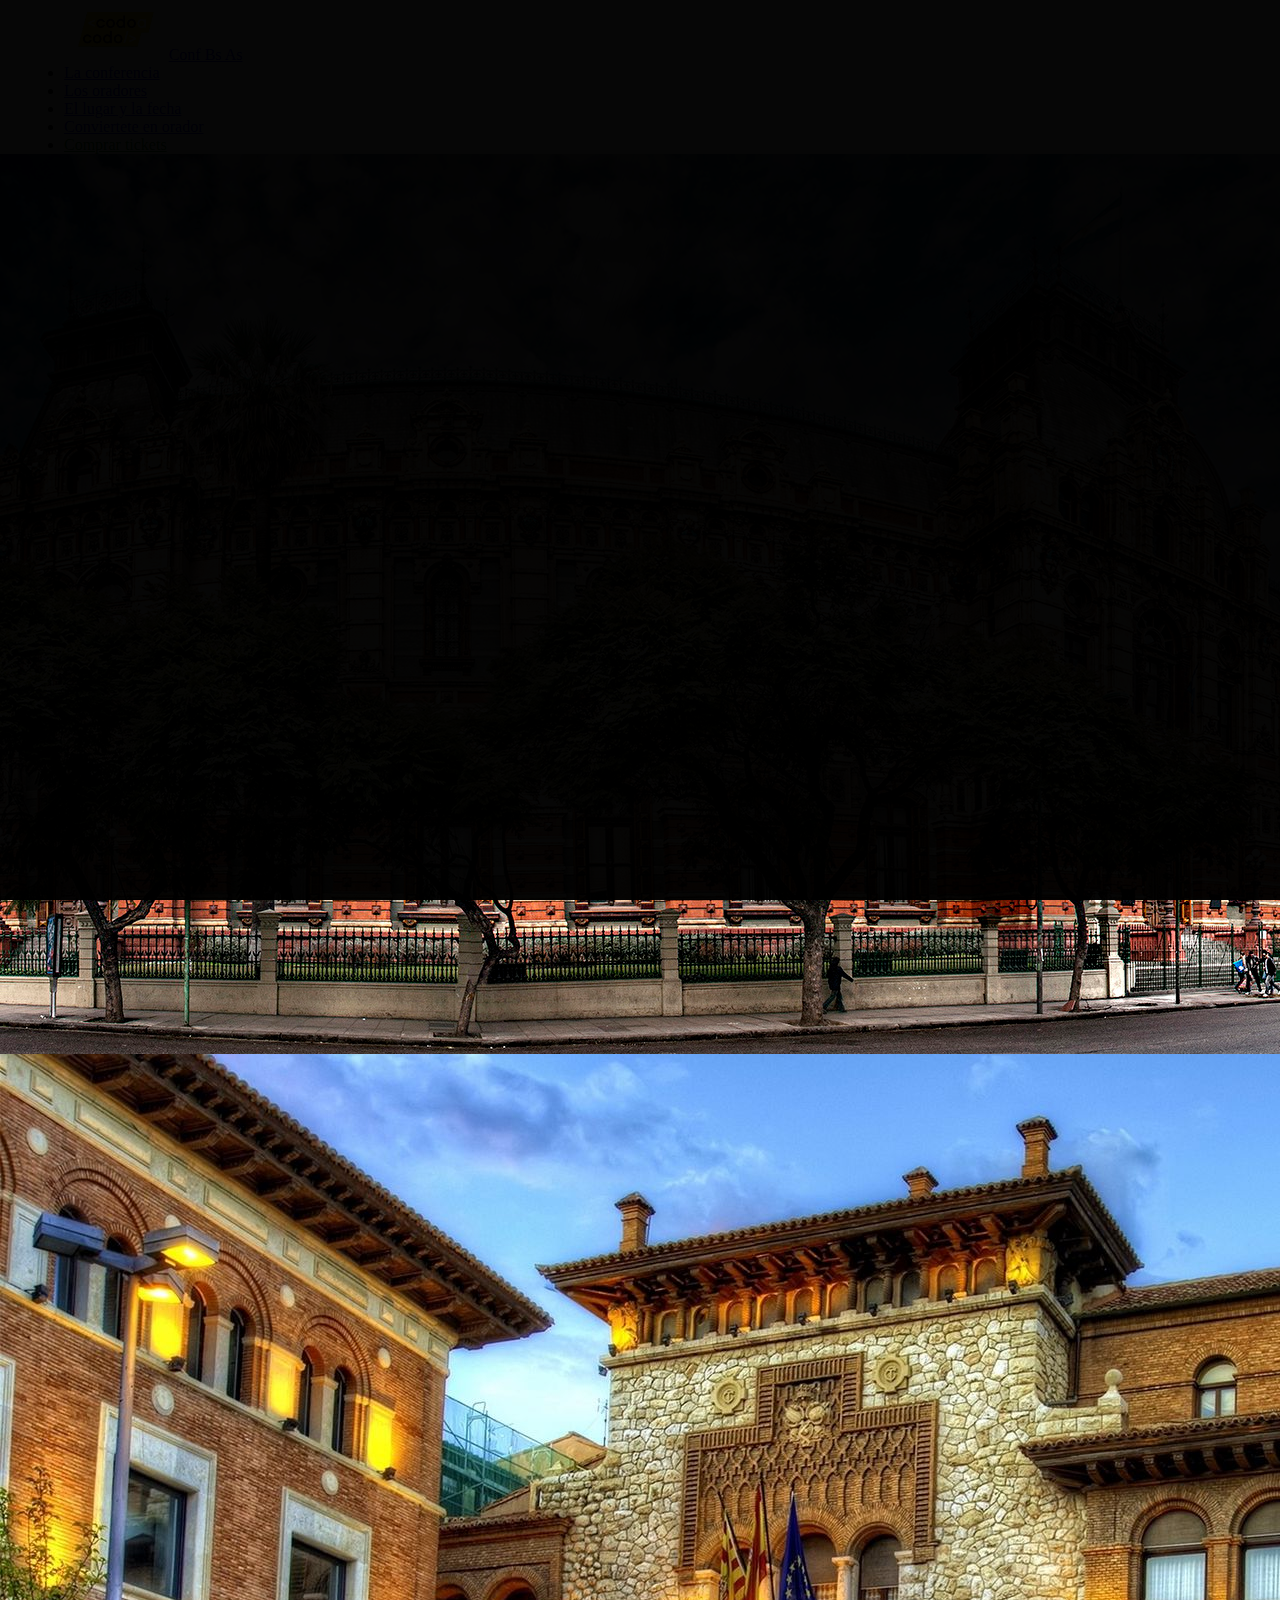
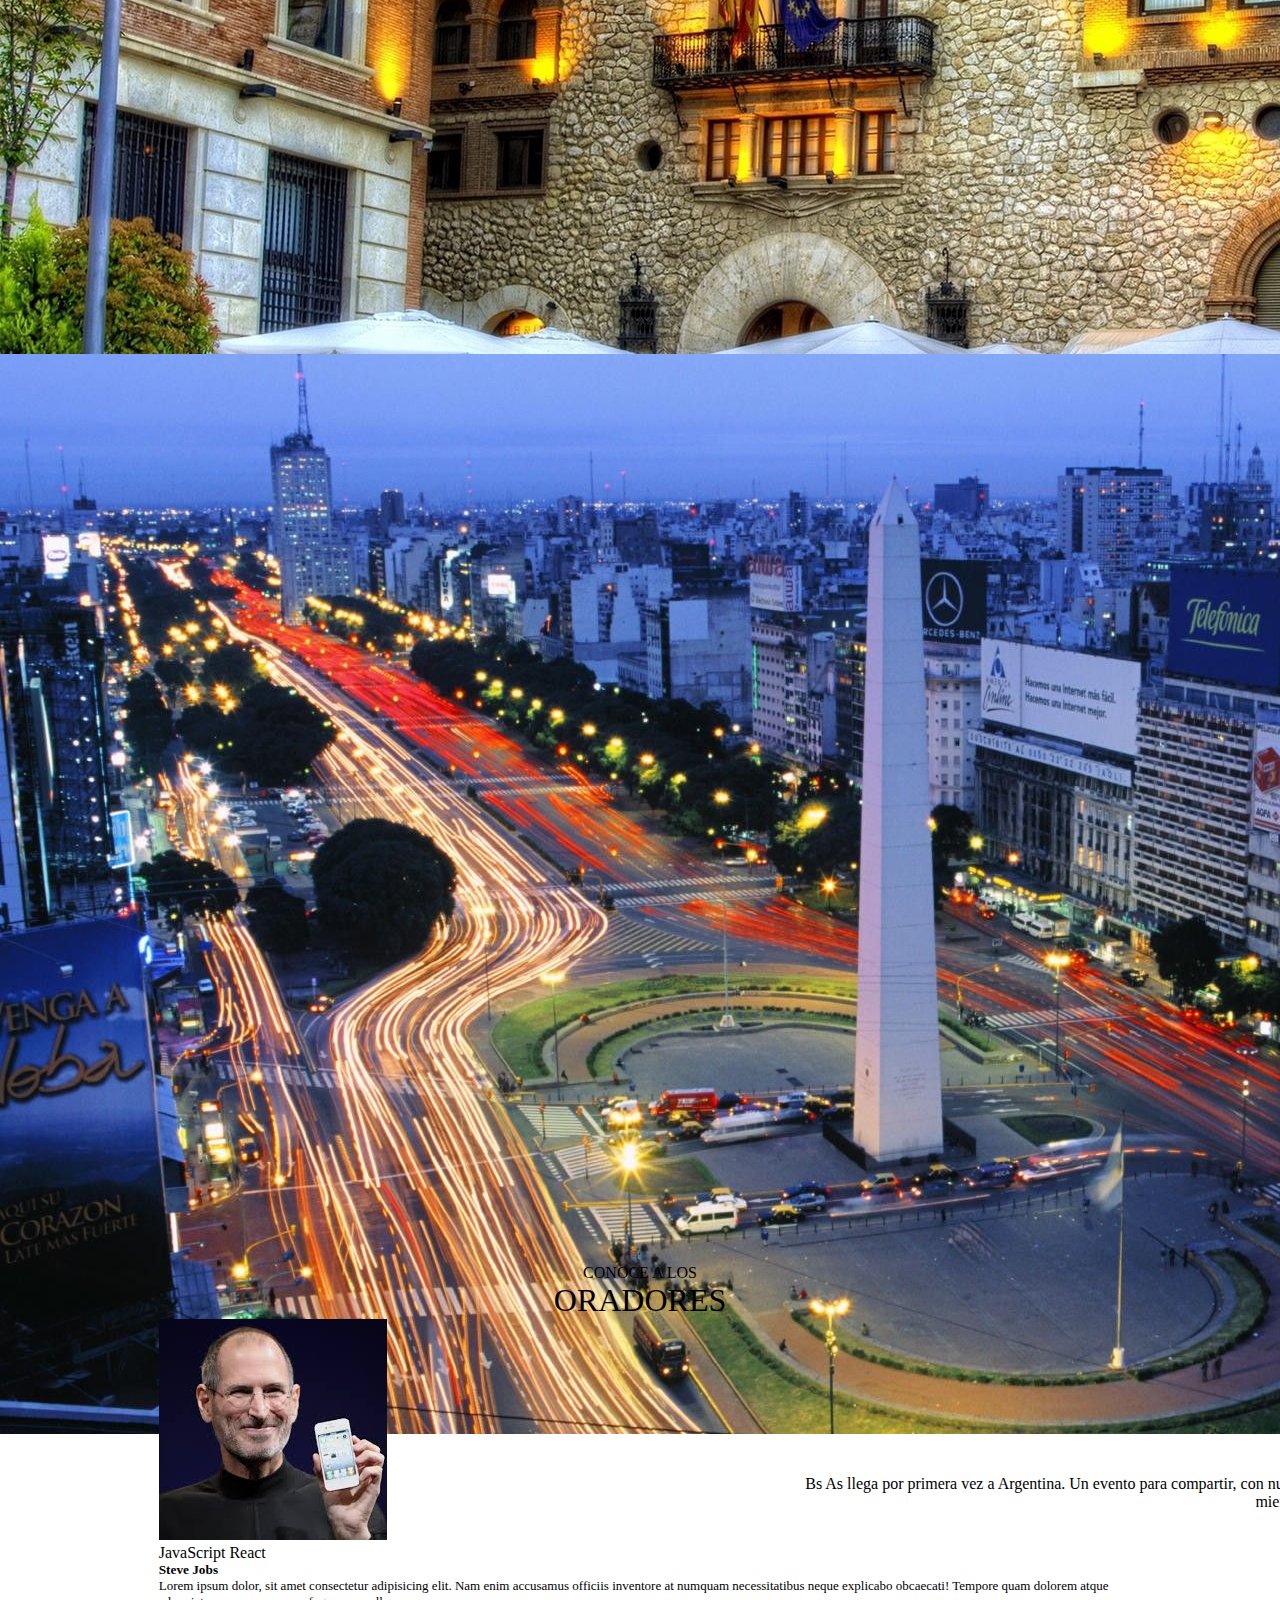
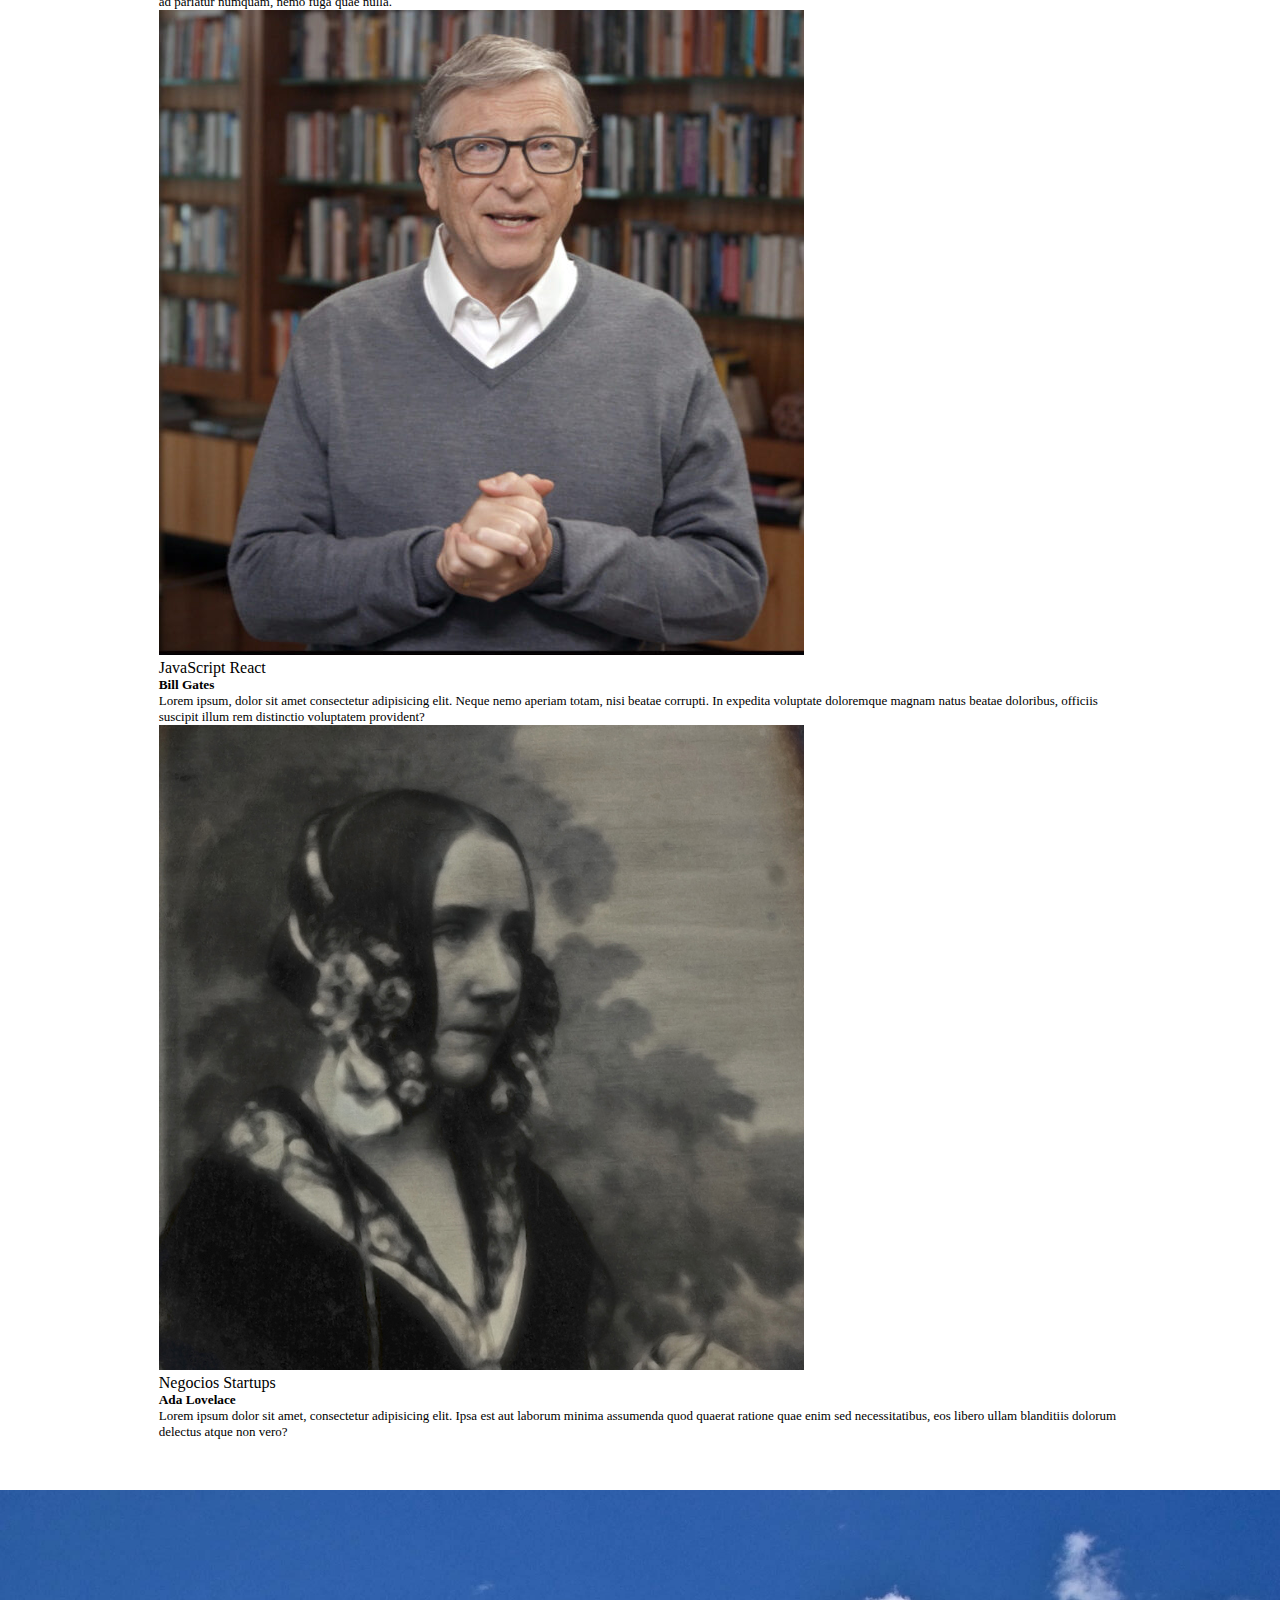
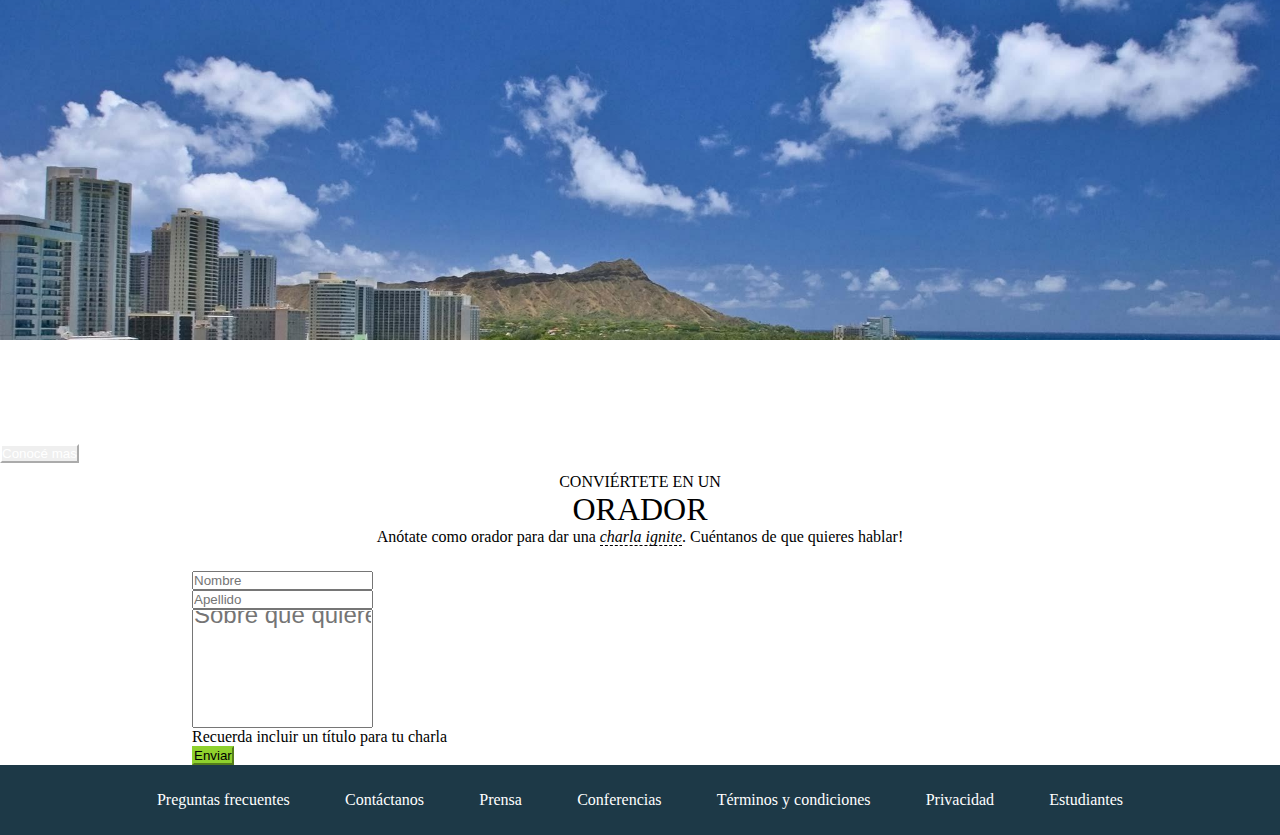
<file: index.html>
<!DOCTYPE html>
<html lang="es">
<head>
    <meta charset="UTF-8">
    <meta http-equiv="X-UA-Compatible" content="IE=edge">
    <meta name="viewport" content="width=device-width, initial-scale=1.0">
    <link rel="stylesheet" href="css/style.css">
    <link href="https://cdn.jsdelivr.net/npm/bootstrap@5.1.3/dist/css/bootstrap.min.css" rel="stylesheet" integrity="sha384-1BmE4kWBq78iYhFldvKuhfTAU6auU8tT94WrHftjDbrCEXSU1oBoqyl2QvZ6jIW3" crossorigin="anonymous">
    <title>Integrador - FrontEnd</title>
</head>
<body>
    <header>
        <nav class="navbar navbar-expand-lg navbar-dark bg-dark fixed-top">
                <div class="container-fluid" id="navbar">
                    <a class="navbar-brand" href="#"><img src="img/codoacodo.png" height="60">Conf Bs As</a>
                    <button class="navbar-toggler" type="button" data-bs-toggle="collapse" data-bs-target="#navbarSupportedContent" aria-controls="navbarSupportedContent" aria-expanded="false" aria-label="Toggle navigation">
                      <span class="navbar-toggler-icon"></span>
                    </button>
                    <div class="collapse navbar-collapse" id="navbarSupportedContent">
                      <ul class="navbar-nav ms-auto mb-2 mb-lg-0">
                        <li class="nav-item">
                          <a class="nav-link active" aria-current="page" href="index.html">La conferencia</a>
                        </li>
                        <li class="nav-item">
                          <a class="nav-link" href="#oradores">Los oradores</a>
                        </li>
                        <li class="nav-item">
                          <a class="nav-link" href="#lugar">El lugar y la fecha</a>
                        </li>
                        <li class="nav-item">
                          <a class="nav-link" href="#solicitud">Conviertete en orador</a>
                        </li>
                        <li class="nav-item">
                          <a class="nav-link" href="tickets.html" id="comprarTickets">Comprar tickets</a>
                        </li>              
                    </div>
                  </div>
          </nav>
    </header>
    
    <div id="carouselExampleCaptions" class="carousel slide" data-bs-ride="carousel" id="conferencia">
        <div class="carousel-inner">
          <div class="carousel-item active" >
            <img src="img/ba1.jpg" class="d-block w-100" alt="calles de buenos aires">
            <div class="carousel-caption d-none d-md-block ms-auto">
              <h1>Conf Bs As</h1>
              <p>Bs As llega por primera vez a Argentina. Un evento para compartir, con nuestra comunidad, el conocimiento y experiencia de los expertos que están creando el futuro de internet. Ven a conocer a miembros del evento, a otros estudiantes de Codo a Codo y los oradores de primer nivel que tenemos para ti. Te esperamos!</p>
                <div class="slider-btn">
                 <a href="#" type="button" class="btn btn-outline-secondary">Quiero ser orador</a>
                 <a href="tickets.html" type="button" class="btn btn-success">Comprar tickets</a>
                </div>
            </div>        
          </div>
          <div class="carousel-item">
            <img src="img/ba2.jpg" class="d-block w-100" alt="calles de buenos aires">
            <div class="carousel-caption d-none d-md-block ms-auto">
              <h1>Conf Bs As</h1>
              <p>Bs As llega por primera vez a Argentina. Un evento para compartir, con nuestra comunidad, el conocimiento y experiencia de los expertos que están creando el futuro de internet. Ven a conocer a miembros del evento, a otros estudiantes de Codo a Codo y los oradores de primer nivel que tenemos para ti. Te esperamos!</p>
              <div class="slider-btn">
                <a href="#solicitud" type="button" class="btn btn-outline-secondary">Quiero ser orador</a>
                <a href="tickets.html" type="button" class="btn btn-success">Comprar tickets</a>
              </div>
            </div>
          </div>
          <div class="carousel-item">
             <img src="img/ba3.jpg" class="d-block w-100" alt="calles de buenos aires">
             <div class="carousel-caption d-none d-md-block ms-auto">
              <h1>Conf Bs As</h1>
              <p>Bs As llega por primera vez a Argentina. Un evento para compartir, con nuestra comunidad, el conocimiento y experiencia de los expertos que están creando el futuro de internet. Ven a conocer a miembros del evento, a otros estudiantes de Codo a Codo y los oradores de primer nivel que tenemos para ti. Te esperamos!</p>
                <div class="slider-btn">
                <a href="#" type="button" class="btn btn-outline-secondary">Quiero ser orador</a>
                <a href="tickets.html" type="button" class="btn btn-success">Comprar tickets</a>
                </div> 
             </div> 
           </div>
        </div>
    </div>

    <div class="intro">
        <p>CONOCE A LOS <br><span>ORADORES</span></p>
    </div>

    <div class="card-group" id="oradores">
        <div class="card">
          <img src="img/steve.jpg" class="card-img-top" alt="steve jobs">
          <div class="card-body">  
            <span class="badge bg-warning text-dark">JavaScript</span>
            <span class="badge bg-primary">React</span>
            <h5 class="card-title">Steve Jobs</h5>
            <p class="card-text">Lorem ipsum dolor, sit amet consectetur adipisicing elit. Nam enim accusamus officiis inventore at numquam necessitatibus neque explicabo obcaecati! Tempore quam dolorem atque ad pariatur numquam, nemo fuga quae nulla.</p>
          </div>
        </div>
        <div class="card">
          <img src="img/bill.jpg" class="card-img-top" alt="bill gates">
          <div class="card-body">
            <span class="badge bg-warning text-dark">JavaScript</span>
            <span class="badge bg-primary">React</span>
            <h5 class="card-title">Bill Gates</h5>
            <p class="card-text">Lorem ipsum, dolor sit amet consectetur adipisicing elit. Neque nemo aperiam totam, nisi beatae corrupti. In expedita voluptate doloremque magnam natus beatae doloribus, officiis suscipit illum rem distinctio voluptatem provident?</p>
          </div>
        </div>
        <div class="card">
          <img src="img/ada.jpeg" class="card-img-top" alt="ada lovelace">
          <div class="card-body">
            <span class="badge bg-secondary">Negocios</span>
            <span class="badge bg-danger">Startups</span>
            <h5 class="card-title">Ada Lovelace</h5>
            <p class="card-text">Lorem ipsum dolor sit amet, consectetur adipisicing elit. Ipsa est aut laborum minima assumenda quod quaerat ratione quae enim sed necessitatibus, eos libero ullam blanditiis dolorum delectus atque non vero?</p>
          </div>
        </div>
      </div>

      <section class="container-fluid" id="lugar">
        <div class="row">
            <div class="col-6 div-izq" >
               
            </div>
            <div class="col-6 div-der bg-dark" >
                <h1>Bs As - Octubre</h1>
                <p>Buenos Aires es la provincia y localidad más grande del estado de Agentina, en los Estados Unidos.
                    Honolulu es la más sureña de entre las principales ciudades estadounidenses. 
                    Aunque el nombre de Honolulu se refiere al área urbana en la costa sureste de la isla de Oahu, la ciudad y el condado de Honolulu han formado una ciudad-condado consolidada que cubre toda la ciudad (aproximadamente 600km² de superficie).
                </p>
                  <button class="btn btn-outline-secondary" >Conocé mas</button>
              </div>
        </div>
     </section>
    
     <div class="intro" id="solicitud">
        <p>CONVIÉRTETE EN UN <br><span>ORADOR</span></p>
        <P>Anótate como orador para dar una <em class="punteado">charla ignite</em>. Cuéntanos de que quieres hablar!</p>
    </div>

    <div class="container">
        <div class="row g-3">
            <div class="col-6">
              <input type="text" class="form-control" placeholder="Nombre" aria-label="First name">
            </div>
            <div class="col-6">
              <input type="text" class="form-control" placeholder="Apellido" aria-label="Last name">
            </div>
            <div class="col-12">
                <input type="text" class="form-control" id="temaCharla" placeholder="Sobre que quieres hablar?">
              </div>
              <div id="emailHelp" class="form-text">Recuerda incluir un título para tu charla</div>
              <div class="col-12">
                <button type="submit" class="btn btn-primary w-100" id="btn-form">Enviar</button>
              </div>
          </div>
    </div>

    <footer>
      <ul class="menu mt-5">
        <li><a href="#">Preguntas frecuentes</a></li>
        <li><a href="#">Contáctanos</a></li>
        <li><a href="#">Prensa</a></li>
        <li><a href="index.html">Conferencias</a></li>
        <li><a href="#">Términos y condiciones</a></li>
        <li><a href="#">Privacidad</a></li>
        <li><a href="#">Estudiantes</a></li>
      </ul>
    </footer>


    <script src="https://cdn.jsdelivr.net/npm/bootstrap@5.1.3/dist/js/bootstrap.bundle.min.js" integrity="sha384-ka7Sk0Gln4gmtz2MlQnikT1wXgYsOg+OMhuP+IlRH9sENBO0LRn5q+8nbTov4+1p" crossorigin="anonymous"></script>
</body>
</html>
</file>
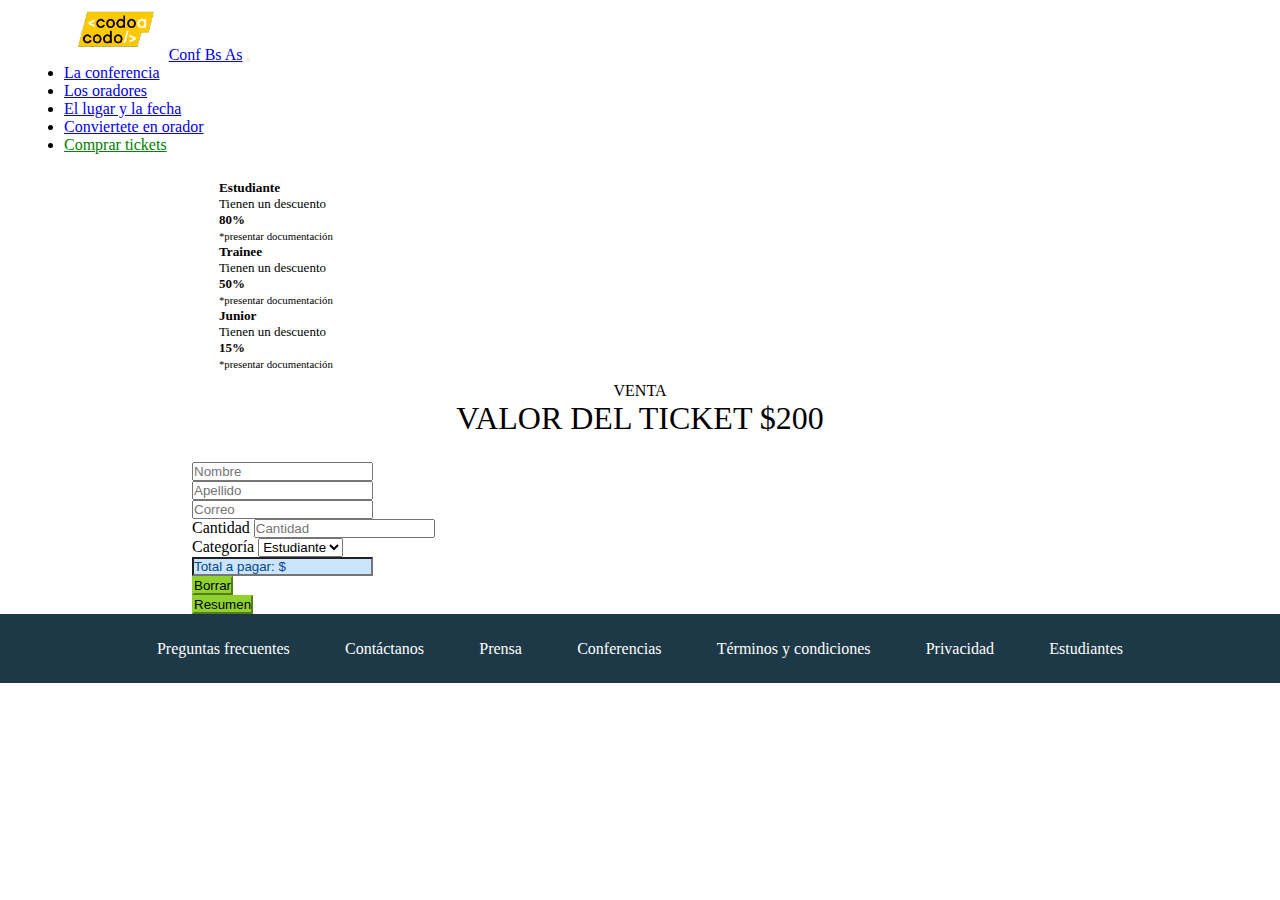
<file: tickets.html>
<!DOCTYPE html>
<html lang="es">
<head>
    <title>Integrador - FrontEnd</title>
    <meta charset="UTF-8">
    <meta http-equiv="X-UA-Compatible" content="IE=edge">
    <meta name="viewport" content="width=device-width, initial-scale=1.0">
    <link rel="stylesheet" href="css/style.css">
    <link href="https://cdn.jsdelivr.net/npm/bootstrap@5.1.3/dist/css/bootstrap.min.css" rel="stylesheet" integrity="sha384-1BmE4kWBq78iYhFldvKuhfTAU6auU8tT94WrHftjDbrCEXSU1oBoqyl2QvZ6jIW3" crossorigin="anonymous">
    <script src="js/scripts.js"></script>
</head>
<body>
    <header>
        <nav class="navbar navbar-expand-lg navbar-dark bg-dark">
                <div class="container-fluid" id="navbar">
                    <a class="navbar-brand" href="#"><img src="img/codoacodo.png" height="60">Conf Bs As</a>
                    <button class="navbar-toggler" type="button" data-bs-toggle="collapse" data-bs-target="#navbarSupportedContent" aria-controls="navbarSupportedContent" aria-expanded="false" aria-label="Toggle navigation">
                      <span class="navbar-toggler-icon"></span>
                    </button>
                    <div class="collapse navbar-collapse" id="navbarSupportedContent">
                      <ul class="navbar-nav ms-auto mb-2 mb-lg-0">
                        <li class="nav-item">
                          <a class="nav-link active" aria-current="page" href="index.html">La conferencia</a>
                        </li>
                        <li class="nav-item">
                          <a class="nav-link" href="#oradores">Los oradores</a>
                        </li>
                        <li class="nav-item">
                          <a class="nav-link" href="#lugar">El lugar y la fecha</a>
                        </li>
                        <li class="nav-item">
                          <a class="nav-link" href="#solicitud">Conviertete en orador</a>
                        </li>
                        <li class="nav-item">
                          <a class="nav-link" href="tickets.html" id="comprarTickets">Comprar tickets</a>
                        </li>              
                    </div>
                  </div>
          </nav>
    </header>

    <div class="container">    
        <div class="card-group">
            <div class="card px-0 mx-1 border-primary text-center">
            <div class="card-body">
                <h5 class="card-title">Estudiante</h5>
                <p class="card-text">Tienen un descuento</p>
                <p class="card-text"><b>80%</b></p>
                <p class="card-text"><small class="text-muted">*presentar documentación</small></p>
            </div>
         </div>
            <div class="card px-0 mx-1 border-success border-start text-center"> 
            <div class="card-body">
                <h5 class="card-title">Trainee</h5>
                <p class="card-text">Tienen un descuento</p>
                <p class="card-text"><b>50%</b></p>
             <p class="card-text"><small class="text-muted">*presentar documentación</small></p>
            </div>
         </div>
            <div class="card px-0 mx-1 border-warning border-start text-center">
            <div class="card-body">
             <h5 class="card-title">Junior</h5>
             <p class="card-text">Tienen un descuento</p>
                <p class="card-text"><b>15%</b></p>
                <p class="card-text"><small class="text-muted">*presentar documentación</small></p>
            </div>
        </div>
      </div>
    </div>

    <div class="intro">
        <p>VENTA <br><span>VALOR DEL TICKET $200</span></p>
    </div>

    <div class="container">
      <form>
         <div class="row">
            <div class="col">
              <input type="text" class="form-control" placeholder="Nombre" aria-label="Nombre" required>
            </div>
            <div class="col">
              <input type="text" class="form-control" placeholder="Apellido" aria-label="Apellido" required>
            </div>
          </div>
          <div class="row">
            <div class="col mt-3">
              <input type="email" class="form-control" placeholder="Correo" aria-label="Correo" required>
            </div>
          </div>

          <div class="row">
            <div class="col mt-3">
              <label for="cantidad" class="form-label">Cantidad</label>
              <input type="number" class="form-control" id="cantidad" placeholder="Cantidad" aria-label="Cantidad" required min="1" >
            </div>
            <div class="col mt-3">
              <label for="categoria" class="form-label">Categoría</label>
              <select class="form-select" aria-label="Selector de Categoría" id="categoria">
                <option selected value="estudiante">Estudiante</option>
                <option value="trainee">Trainee</option>
                <option value="junior">Junior</option>
              </select>
            </div>
          </div>

          <input class="form-control mt-4" type="text" id="total" value="Total a pagar: $" aria-label="readonly input example" style="background-color: #cce5ff; color:#08468a;" readonly>

          <div class="row mt-4">
          <div class="col-6">
          <button type="reset" class="btn btn-primary w-100" id="btn-borrar">Borrar</button>
          </div>
           <div class="col-6">
            <button type="button" class="btn btn-primary w-100" id="btn-resumen" onclick="calcular()">Resumen</button>
           </div>
          </div>
        </form>
    </div>
    


    <footer>
        <ul class="menu mt-4">
          <li><a href="#">Preguntas frecuentes</a></li>
          <li><a href="#">Contáctanos</a></li>
          <li><a href="#">Prensa</a></li>
          <li><a href="index.html">Conferencias</a></li>
          <li><a href="#">Términos y condiciones</a></li>
          <li><a href="#">Privacidad</a></li>
          <li><a href="#">Estudiantes</a></li>
        </ul>
      </footer>
  
  
      <script src="https://cdn.jsdelivr.net/npm/bootstrap@5.1.3/dist/js/bootstrap.bundle.min.js" integrity="sha384-ka7Sk0Gln4gmtz2MlQnikT1wXgYsOg+OMhuP+IlRH9sENBO0LRn5q+8nbTov4+1p" crossorigin="anonymous"></script>
  </body>
  </html>
</file>
<file: css/style.css>
*{
    margin: 0;
    padding: 0;
}

/*HEADER*/

div.container-fluid#navbar {
    margin-left: 5%;
    margin-right: 5%;
}

#comprarTickets{
    color: green;
}

/*SLIDER*/

.carousel-item{
    height: 100vh;
    background: no-repeat scroll center scroll;
    -webkit-background-size: cover;
    background-size: cover;
}

.carousel-item::before{
    content: '';
    background-color: black;
    display: block;
    top: 0;
    left: 0;
    right: 0;
    bottom: 0;
    position: absolute;
    opacity: 0.7; 
  }

  .carousel-caption{
      width: 100%;
      padding-left: 60%;
      bottom: 20% !important;
      right:10% !important;
  }

  .carousel-caption h1,.carousel-caption p,.slider-btn{
      text-align: right;
  }

  .btn-outline-secondary{
      color: white !important;
      border-color: white !important;
  }

/*ORADORES*/

  .intro{
      text-align: center;
      margin-top: 10px;
      font-weight: 400;
  }

  .intro span{
      font-size: xx-large;
      font-weight: 500;
  }

/*CARDS*/

  .card-group#oradores{
      padding-left: 10%;
      padding-right: 10%;
      padding-bottom: 50px;
    }
    
    .card{
      margin-left: 3%;
      margin-right: 3%;   
    }
  
  .card-text{
      font-size: small;
  }


/*HONOLULU*/

  .div-izq{
    background-image: url(../img/honolulu.jpg);
    background-size: cover;
    min-height: 450px;
}

    .div-der{
    color: white;
    padding-top: 1%;
    }

    .punteado{
    margin-bottom: 0;
    padding-bottom: 0;
    border-bottom: dashed 1px;
    }

    div.container{
        padding-left: 15%;
        padding-right: 15%;
    }

/*FORM*/

#temaCharla{
    padding-bottom: 100px;
}

#temaCharla::placeholder{
    font-size: x-large;
}

#btn-form{
    background-color: rgb(143, 209, 45);
    border-color: rgb(143, 209, 45);
}



/*FOOTER*/

.menu{
    background-color: rgba(29,57,71,255);
    list-style: none;
    text-align: center;
    display: inline-block;
    width: 100%;
    padding-top: 2%;
    padding-bottom: 2%;
    margin-bottom: 0;   
}

.menu li{
    display: inline-block;
    padding-right: 2%;
    padding-left: 2%;
}

.menu li a{
    text-decoration: none;
    color: white;
}

/*PÁGINA TICKETS*/

.container {
    margin-top: 2%;
}

#btn-borrar,#btn-resumen{
    background-color: rgb(143, 209, 45);
    border-color: rgb(143, 209, 45);
}
</file>
